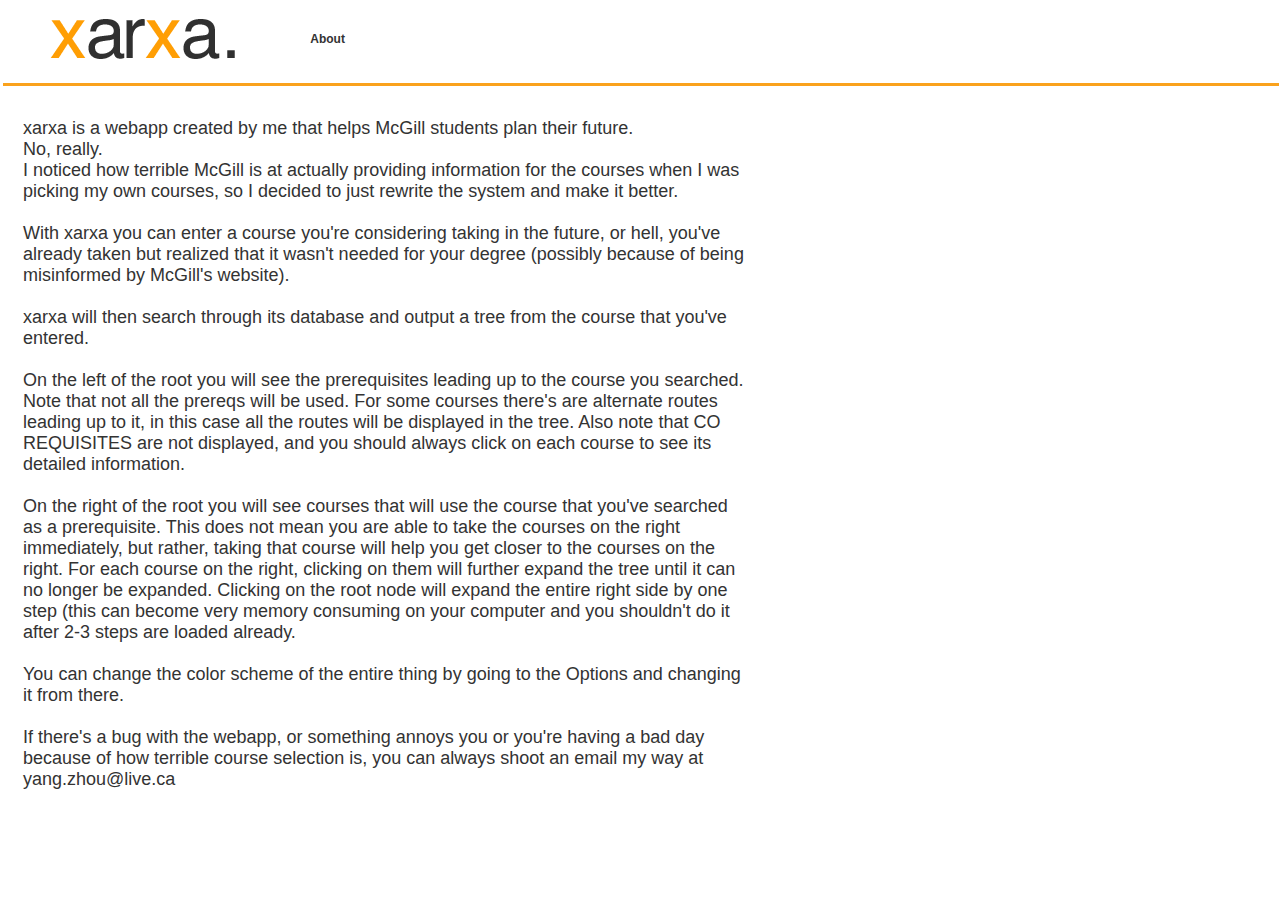
<file: about.html>
<!DOCTYPE html PUBLIC "-//W3C//DTD XHTML 1.0 Transitional//EN" "http://www.w3.org/TR/xhtml1/DTD/xhtml1-transitional.dtd">
<html xmlns="http://www.w3.org/1999/xhtml">
<head>
<link href="styles.css" rel="stylesheet" type="text/css" />
<link href="headers.css" rel="stylesheet" type="text/css" />
 <link rel="icon" href="/favicon.ico" type="image/x-icon">
 <title>about xarxa</title>
 </head>
 <script type="text/javascript">

  var _gaq = _gaq || [];
  _gaq.push(['_setAccount', 'UA-17199758-1']);
  _gaq.push(['_trackPageview']);

  (function() {
    var ga = document.createElement('script'); ga.type = 'text/javascript'; ga.async = true;
    ga.src = ('https:' == document.location.protocol ? 'https://ssl' : 'http://www') + '.google-analytics.com/ga.js';
    var s = document.getElementsByTagName('script')[0]; s.parentNode.insertBefore(ga, s);
  })();

</script>
 <body>
<table width="100%" border="0">
  <tr>
    <td width="24%"><a href=http://www.xarxa.ca><img src="small.png" width="267" height="65" /></a></td>
    <td width="36%" valign="middle"><span class="textLink">About</span></td>
    <td width="40%">&nbsp;</td>
  </tr>
  <tr>
    <td colspan="3"><hr width="100%" size="3" color="#FAA21D"/></td>
   
  </tr>
  <tr>
    <td colspan="2" >
  <div width="100%" style="padding:20px"><span class="infoText">  xarxa is a webapp created by me that helps McGill students plan their future.<br />
    No, really.<br />
    I noticed how terrible McGill is at actually providing information for the courses when I was picking my own courses, so I decided to just rewrite the system and make it better.<br /><br />
    With xarxa you can enter a course you're considering taking in the future, or hell, you've already taken but realized that it wasn't needed for your degree (possibly because of being misinformed by McGill's website).<br /><br />
    xarxa will then search through its database and output a tree from the course that you've entered.<br /><br />
    On the left of the root you will see the prerequisites leading up to the course you searched. Note that not all the prereqs will be used. For some courses there's are alternate routes leading up to it, in this case all the routes will be displayed in the tree. Also note that CO REQUISITES are not displayed, and you should always click on each course to see its detailed information.
    <br /><br />
    On the right of the root you will see courses that will use the course that you've searched as a prerequisite. This does not mean you are able to take the courses on the right immediately, but rather, taking that course will help you get closer to the courses on the right. For each course on the right, clicking on them will further expand the tree until it can no longer be expanded. Clicking on the root node will expand the entire right side by one step (this can become very memory consuming on your computer and you shouldn't do it after 2-3 steps are loaded already.
    <br /><br />
    You can change the color scheme of the entire thing by going to the Options and changing it from there.
    <br /><br />
    If there's a bug with the webapp, or something annoys you or you're having a bad day because of how terrible course selection is, you can always shoot an email my way at yang.zhou@live.ca
    <br />
    </span></div>
    </td>
  </tr>
</table>
</body>
</html>
</file>
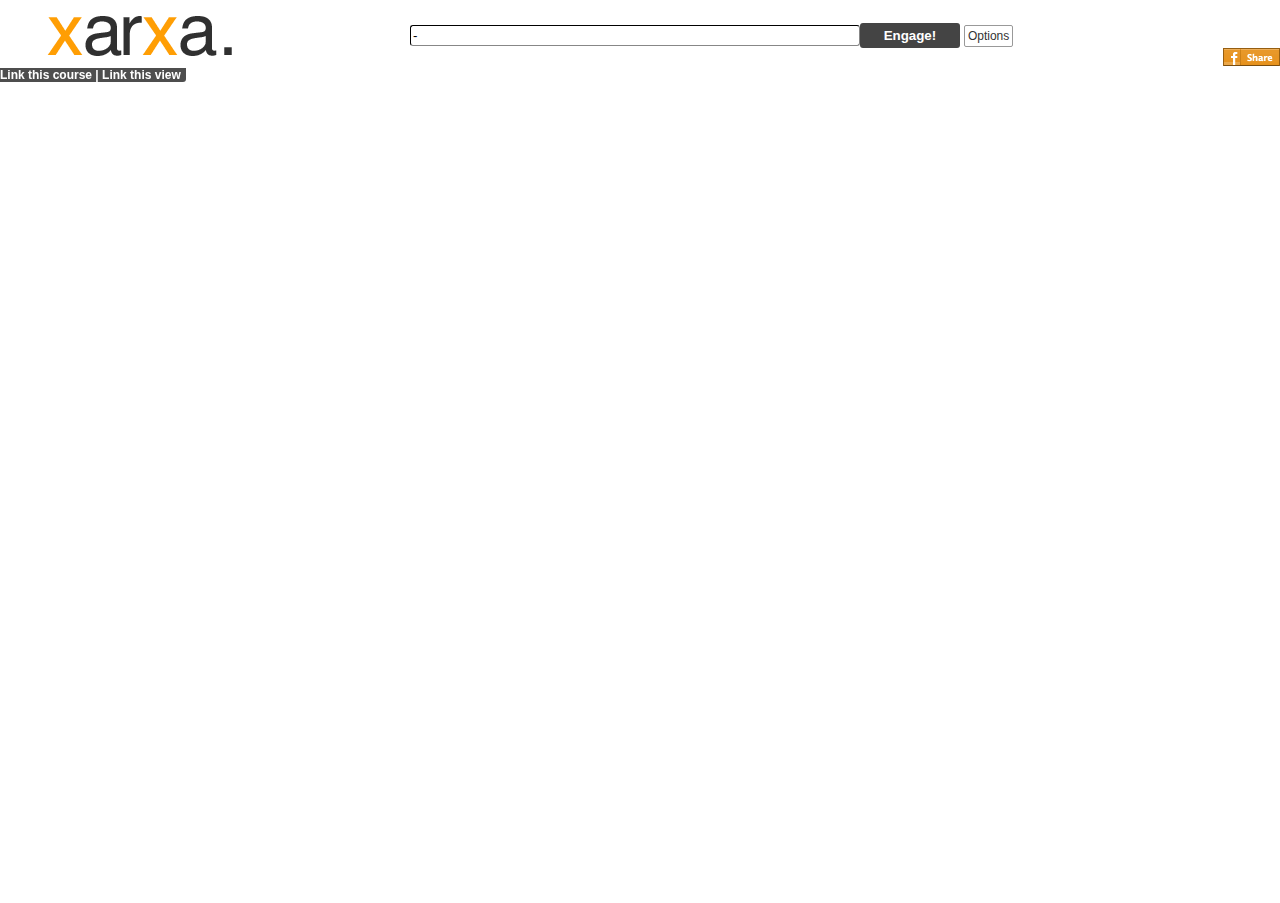
<file: courses.html>
<html xmlns="http://www.w3.org/1999/xhtml">
<head>
<script type="text/javascript" src="/jquery-1.4.2.min.js"></script>
<script type="text/javascript" src="/options.js"></script>
<script type="text/javascript" src="/plugins/jquery.color.js"></script>

<script type="text/javascript" src="/jit.js" ></script>  
<script type="text/javascript" src="/jquery.scrollTo-min.js"></script>
<script type="text/javascript" src="/utils.js"></script>
<script type="text/javascript" src="/farbtastic.js"></script>

<meta http-equiv="Content-Type" content="text/html; charset=utf-8" />
<title>xarxa</title>
<link href="/styles.css" rel="stylesheet" type="text/css" />
<link href="/headers.css" rel="stylesheet" type="text/css" />
 <link rel="icon" href="/favicon.ico" type="image/x-icon">
<link rel="stylesheet" href="/farbtastic.css" type="text/css" />
<script type="text/javascript">
var skip = true;
  var _gaq = _gaq || [];
  _gaq.push(['_setAccount', 'UA-17199758-1']);
  _gaq.push(['_trackPageview']);

  (function() {
    var ga = document.createElement('script'); ga.type = 'text/javascript'; ga.async = true;
    ga.src = ('https:' == document.location.protocol ? 'https://ssl' : 'http://www') + '.google-analytics.com/ga.js';
    var s = document.getElementsByTagName('script')[0]; s.parentNode.insertBefore(ga, s);
  })();

</script>
<script type="text/javascript" src="/stylize.js"></script>
</head>
<body  id="main">
<div id="cover" class="cover">&nbsp; <noscript><br /><span class="textLink"><b>Seems like you have javascript turned off...  </b>


  </span>
  
  </noscript></div>
   
<center>

	 <select class="s" id="autosuggest" size="6" style="width:450px;display:none;" onmouseup="select(this.value)" onChange="select(this.value)" onBlur="setTimeout('hideFill(\'autosuggest\')',200)" onFocus="isFocused(this)"></select>
 <table width="100%" border="0px" cellpadding="0" cellspacing="0">
  <tr><td id="topframe" height="70px" style="height:70px" valign="top">

  <div>
 	<table id="bg" width="100%" border="0" height="65px" cellpadding="0" cellspacing="0">
 	  <tr>
 	    <td width="33%" align="left"><a href=http://www.xarxa.ca><img src="/small.png" id="smallLogo"/></a></td>
 	    <td ><span class="in">
 	      <input class = "s" id="in" type="text" size="70" onKeyUp="autofill(this.value)" onClick="this.select()" onBlur="setTimeout('hideFill(\'in\')',200)" onFocus="isFocused(this)"/>
 	    </span></td>
 	    
 	    <td width="35%" align="left">
 	   <input type="button" class="bt" onClick="engage()" value="Engage!" />
        
        
        <span class="options" id="options" onMouseOver="showOptions(this)" onMouseOut="isOut()">Options        </span> 	
        <div align="right" style="height:0px;vertical-align:bottom;display:none; " id="share2" > <a href=http://www.facebook.com/share.php?u=http%3A%2F%2Fwww.xarxa.ca%2F&t=xarxa onClick="window.open('http://www.facebook.com/share.php?u=http%3A%2F%2Fwww.xarxa.ca%2F&t=xarxa','xarxa','height=500,width=600'); 
return false;" target="newWin"><img src="/Share_button.png" alt=”Share on Facebook” /></a></div>   </td>
      
 </tr>
  </table>
  </div>
 
  
  </td></tr>
  <tr><td  id="midframe"  style="padding:0px">
          <div id="infovis" onMouseOver="over()" onmousemove='move(event)' onmousedown='down(event)' onMouseUp="up(event)" onselectstart="return false;">
          <div class="links" onselectstart="return false;"><span class="link" onClick="showLink()">Link this course</span> | <span class="link" onClick="generateLink()">Link this view</span></div>
          </div>
          </td></tr>
       <tr><td align="right">
      </td></tr>
      </table>

<div class="infobox" id="infobox"></div>
<div class="optionBox" id="optionBox" onMouseOver="isIn()" onMouseOut="isOut()">
<input type="button" id="btn" value="off" class="off" onClick="togglestyle(this)" />
Only include name and prerequisite in course description<br />
<hr width="95%" size="1" color="#FAA21D"/>
Color of course node: &nbsp;<input  type="text" class="colorInput"  spellcheck="false" id="nodeColor" name="color" value="#123456" onFocus="selectColor(this)" onBlur="unselectColor(this)"/><br />
Color of label text: &nbsp;<input  type="text" class="colorInput"  spellcheck="false" id="labelColor" name="color" value="#123456" onFocus="selectColor(this)" onBlur="unselectColor(this)"/><br />
Color of line not in path: &nbsp;<input  type="text" class="colorInput"  spellcheck="false" id="lineColor" name="color" value="#123456" onFocus="selectColor(this)" onBlur="unselectColor(this)"/><br />
Color of course node in path: &nbsp;<input  type="text" class="colorInput"  spellcheck="false" id="selNodeColor" name="color" value="#123456" onFocus="selectColor(this)" onBlur="unselectColor(this)"/><br />
Color of line in path: &nbsp;<input type="text" class="colorInput"  spellcheck="false" id="selLineColor" name="color" value="#123456" onFocus="selectColor(this)" onBlur="unselectColor(this)"/><br />
Color of canvas background: &nbsp;<input  type="text" class="colorInput"  spellcheck="false" id="bgColor" name="color" value="#123456" onFocus="selectColor(this)" onBlur="unselectColor(this)"/><br />
<hr width="95%" size="1" color="#FAA21D"/>
<input type="button" class="bt" onClick="confirm()" value="hokai!" style="font-weight:100;font-size:10px;width:6em;"/>&nbsp;&nbsp;&nbsp;<input type="button" class="bt" onClick="cancel()" value="nvm" style="font-weight:100;font-size:10px;width:6em;"/>
</div>
<div class="colorBox" onMouseOver="isIn()" onMouseOut="isOut()" id="colorpickernodeColor"></div>
<div class="colorBox" onMouseOver="isIn()" onMouseOut="isOut()" id="colorpickerlabelColor"></div>
<div class="colorBox" onMouseOver="isIn()" onMouseOut="isOut()" id="colorpickerlineColor"></div>
<div class="colorBox" onMouseOver="isIn()" onMouseOut="isOut()" id="colorpickerselNodeColor"></div>
<div class="colorBox" onMouseOver="isIn()" onMouseOut="isOut()" id="colorpickerselLineColor"></div>
<div class="colorBox" onMouseOver="isIn()" onMouseOut="isOut()" id="colorpickerbgColor"></div>
<div id="showLink" class="cover" style="background-color:rgba(0,0,0,0.5);z-index:99999999;display:none;" align="center">
<table border="0" width="100%" height="100%" cellpadding="0" cellspacing="0">
<tr height="100%"><td width="100%" align="center" valign="middle"> 
<div id="position" align="center"  class="linkBox">
<span id="message" class="infoText"></span>
<input type="text" id="link" class="s" onClick="this.select()" style="width:400px;height:35px;font-size:20px" />
<br />
<input type="button" class="bt" onClick="$('#showLink').hide()" value="Close" /> 
</div>
</td></tr></table>
</div>
</body>

<script>
var windowHeight = $(window).height()-65;
$("#share2").fadeIn();
$('#topframe').css("height","65");
$('#midframe').css("height",windowHeight);
engaged = true;
var courseName;
if(window.location.href.indexOf("/courses/")>-1){
var url =  window.location.href.substring(window.location.href.indexOf("/courses/"));
courseName = url.split("/")[2]+"-"+url.split("/")[3];
}
else
courseName = gup("p")+"-"+gup("c"); 
$("#in").val(courseName);
start();
function gup( name )
{	
  name = name.replace(/[\[]/,"\\\[").replace(/[\]]/,"\\\]");
  var regexS = "[\\?&]"+name+"=([^&#]*)";
  var regex = new RegExp( regexS );
  var results = regex.exec( window.location.href );
  if( results == null )
    return "";
  else
    return results[1];
}
</script>
<script type="text/javascript" src="/lzw.js"></script>
</html>
</file>
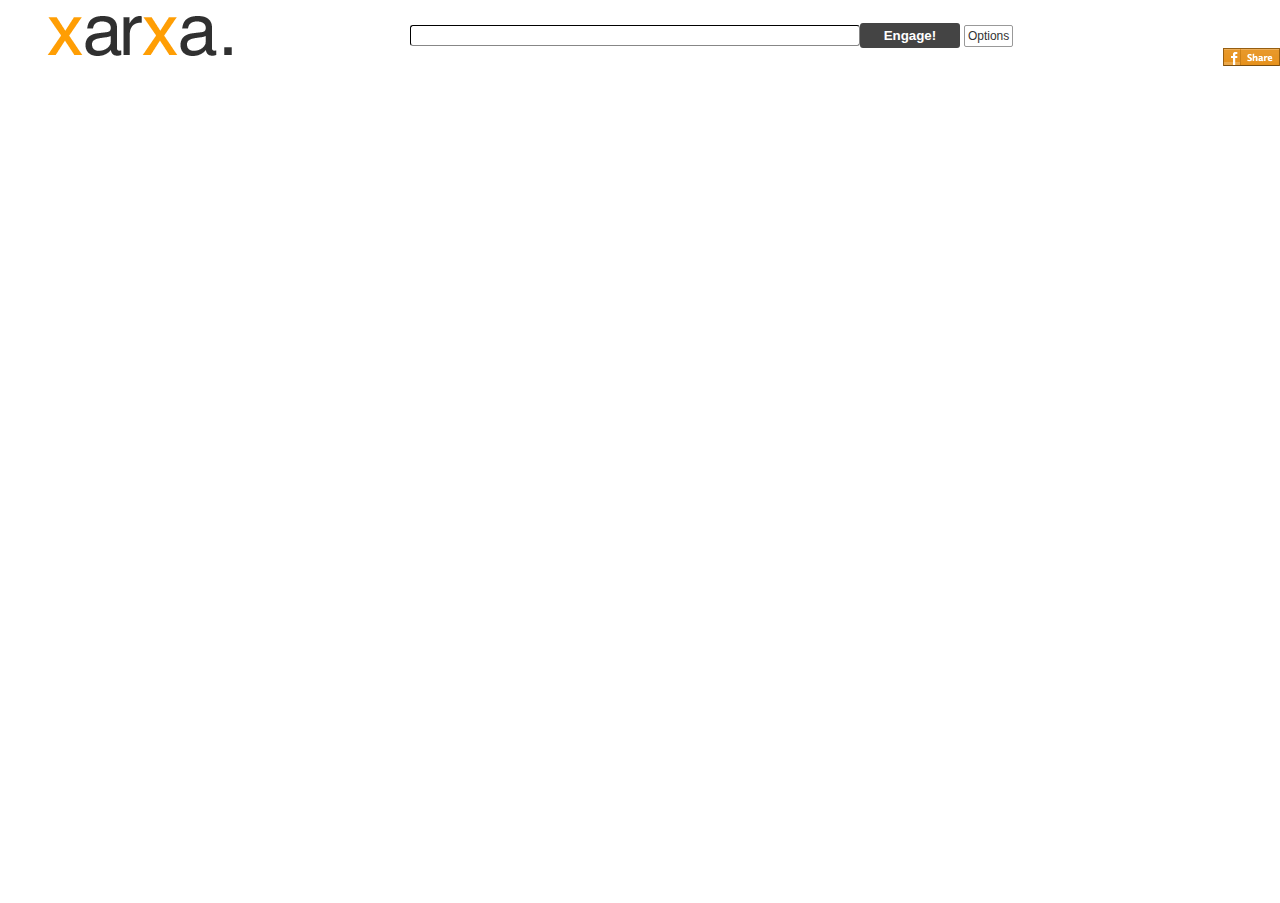
<file: load.html>
<html xmlns="http://www.w3.org/1999/xhtml">
<head>
<script type="text/javascript" src="/jquery-1.4.2.min.js"></script>
<script type="text/javascript" src="/options.js"></script>
<script type="text/javascript" src="/plugins/jquery.color.js"></script>

<script type="text/javascript" src="/jit.js" ></script>  
<script type="text/javascript" src="/jquery.scrollTo-min.js"></script>
<script type="text/javascript" src="/utils.js"></script>
<script type="text/javascript" src="/farbtastic.js"></script>

<meta http-equiv="Content-Type" content="text/html; charset=utf-8" />
<title>xarxa</title>
<link href="/styles.css" rel="stylesheet" type="text/css" />
<link href="/headers.css" rel="stylesheet" type="text/css" />
 <link rel="icon" href="/favicon.ico" type="image/x-icon">
<link rel="stylesheet" href="/farbtastic.css" type="text/css" />
<script type="text/javascript">
var skip = true;
  var _gaq = _gaq || [];
  _gaq.push(['_setAccount', 'UA-17199758-1']);
  _gaq.push(['_trackPageview']);

  (function() {
    var ga = document.createElement('script'); ga.type = 'text/javascript'; ga.async = true;
    ga.src = ('https:' == document.location.protocol ? 'https://ssl' : 'http://www') + '.google-analytics.com/ga.js';
    var s = document.getElementsByTagName('script')[0]; s.parentNode.insertBefore(ga, s);
  })();

</script>
<script type="text/javascript" src="/stylize.js"></script>
</head>
<body  id="main">
<div id="cover" class="cover" >&nbsp; <noscript><br /><span class="textLink"><b>Seems like you have javascript turned off...  </b>
  

  </span>
  
  </noscript></div>
<center>

	 <select class="s" id="autosuggest" size="6" style="width:450px;display:none;" onmouseup="select(this.value)" onChange="select(this.value)" onBlur="setTimeout('hideFill(\'autosuggest\')',200)" onFocus="isFocused(this)"></select>
 <table width="100%" border="0px" cellpadding="0" cellspacing="0">
  <tr><td id="topframe" valign="top">

  <div>
 	<table id="bg" width="100%" border="0" height="65px" cellpadding="0" cellspacing="0">
 	  <tr>
 	    <td width="33%" align="left"><a href=http://www.xarxa.ca><img src="/small.png" id="smallLogo"/></a></td>
 	    <td ><span class="in">
 	      <input class = "s" id="in" type="text" size="70" onKeyUp="autofill(this.value)" onClick="this.select()" onBlur="setTimeout('hideFill(\'in\')',200)" onFocus="isFocused(this)"/>
 	    </span></td>
 	    
 	    <td width="35%" align="left">
 	   <input type="button" class="bt" onClick="engage()" value="Engage!" />
        
        
        <span class="options" id="options" onMouseOver="showOptions(this)" onMouseOut="isOut()">Options        </span> 	
        <div align="right" style="height:0px;vertical-align:bottom;display:none; " id="share2" > <a href=http://www.facebook.com/share.php?u=http%3A%2F%2Fwww.xarxa.ca%2F&t=xarxa onClick="window.open('http://www.facebook.com/share.php?u=http%3A%2F%2Fwww.xarxa.ca%2F&t=xarxa','xarxa','height=500,width=600'); 
return false;" target="newWin"><img src="/Share_button.png" alt=”Share on Facebook” /></a></div>   </td>
      
 </tr>
  </table>
  </div>
 
  
  </td></tr>
  <tr><td  id="midframe"  style="padding:0px">
          <div id="infovis" onMouseOver="over()" onmousemove='move(event)' onmousedown='down(event)' onMouseUp="up(event)" onselectstart="return false;">
            <div class="links" onselectstart="return false;"><span class="link" onClick="showLink()">Link this course</span> | <span class="link" onClick="generateLink()">Link this view</span></div></div>
          </td></tr>
       <tr><td align="right">
      </td></tr>
      </table>

<div class="infobox" id="infobox"></div>
<div class="optionBox" id="optionBox" onMouseOver="isIn()" onMouseOut="isOut()">
<input type="button" id="btn" value="off" class="off" onClick="togglestyle(this)" />
Only include name and prerequisite in course description<br />
<hr width="95%" size="1" color="#FAA21D"/>
Color of course node: &nbsp;<input  type="text" class="colorInput"  spellcheck="false" id="nodeColor" name="color" value="#123456" onFocus="selectColor(this)" onBlur="unselectColor(this)"/><br />
Color of label text: &nbsp;<input  type="text" class="colorInput"  spellcheck="false" id="labelColor" name="color" value="#123456" onFocus="selectColor(this)" onBlur="unselectColor(this)"/><br />
Color of line not in path: &nbsp;<input  type="text" class="colorInput"  spellcheck="false" id="lineColor" name="color" value="#123456" onFocus="selectColor(this)" onBlur="unselectColor(this)"/><br />
Color of course node in path: &nbsp;<input  type="text" class="colorInput"  spellcheck="false" id="selNodeColor" name="color" value="#123456" onFocus="selectColor(this)" onBlur="unselectColor(this)"/><br />
Color of line in path: &nbsp;<input type="text" class="colorInput"  spellcheck="false" id="selLineColor" name="color" value="#123456" onFocus="selectColor(this)" onBlur="unselectColor(this)"/><br />
Color of canvas background: &nbsp;<input  type="text" class="colorInput"  spellcheck="false" id="bgColor" name="color" value="#123456" onFocus="selectColor(this)" onBlur="unselectColor(this)"/><br />
<hr width="95%" size="1" color="#FAA21D"/>
<input type="button" class="bt" onClick="confirm()" value="hokai!" style="font-weight:100;font-size:10px;width:6em;"/>&nbsp;&nbsp;&nbsp;<input type="button" class="bt" onClick="cancel()" value="nvm" style="font-weight:100;font-size:10px;width:6em;"/>
</div>
<div class="colorBox" onMouseOver="isIn()" onMouseOut="isOut()" id="colorpickernodeColor"></div>
<div class="colorBox" onMouseOver="isIn()" onMouseOut="isOut()" id="colorpickerlabelColor"></div>
<div class="colorBox" onMouseOver="isIn()" onMouseOut="isOut()" id="colorpickerlineColor"></div>
<div class="colorBox" onMouseOver="isIn()" onMouseOut="isOut()" id="colorpickerselNodeColor"></div>
<div class="colorBox" onMouseOver="isIn()" onMouseOut="isOut()" id="colorpickerselLineColor"></div>
<div class="colorBox" onMouseOver="isIn()" onMouseOut="isOut()" id="colorpickerbgColor"></div>
<div id="showLink" class="cover" style="background-color:rgba(0,0,0,0.5);z-index:99999999;display:none;" align="center">
<table border="0" width="100%" height="100%" cellpadding="0" cellspacing="0">
<tr height="100%"><td width="100%" align="center" valign="middle"> 
<div id="position" align="center"  class="linkBox">
<span id="message" class="infoText"></span>
<input type="text" id="link" class="s" onClick="this.select()" style="width:400px;height:35px;font-size:20px" />
<br />
<input type="button" class="bt" onClick="$('#showLink').hide()" value="Close" /> 
</div>
</td></tr></table>
</div>
</body>
<script type="text/javascript" src="/lzw.js"></script>
<script>
var windowHeight = $(window).height()-65;
$("#share2").fadeIn();
$('#topframe').css("height","65");
$('#midframe').css("height",windowHeight);

engaged = true;
var id = gup("i");
//console.log(id);
$.get('/loadstate.php?i='+id,function(data){
data = lzw_decode(data);
//console.log(data);
data = JSON.parse(data);
init(data.json);

//st.onClick(st.root);
st.onClick(data.clickedNode);
st.drag(data.offset.x,data.offset.y);
}
);
function gup( name )
{	
  name = name.replace(/[\[]/,"\\\[").replace(/[\]]/,"\\\]");
  var regexS = "[\\?&]"+name+"=([^&#]*)";
  var regex = new RegExp( regexS );
  var results = regex.exec( window.location.href );
  if( results == null )
    return "";
  else
    return results[1];
}
</script>

</html>
</file>
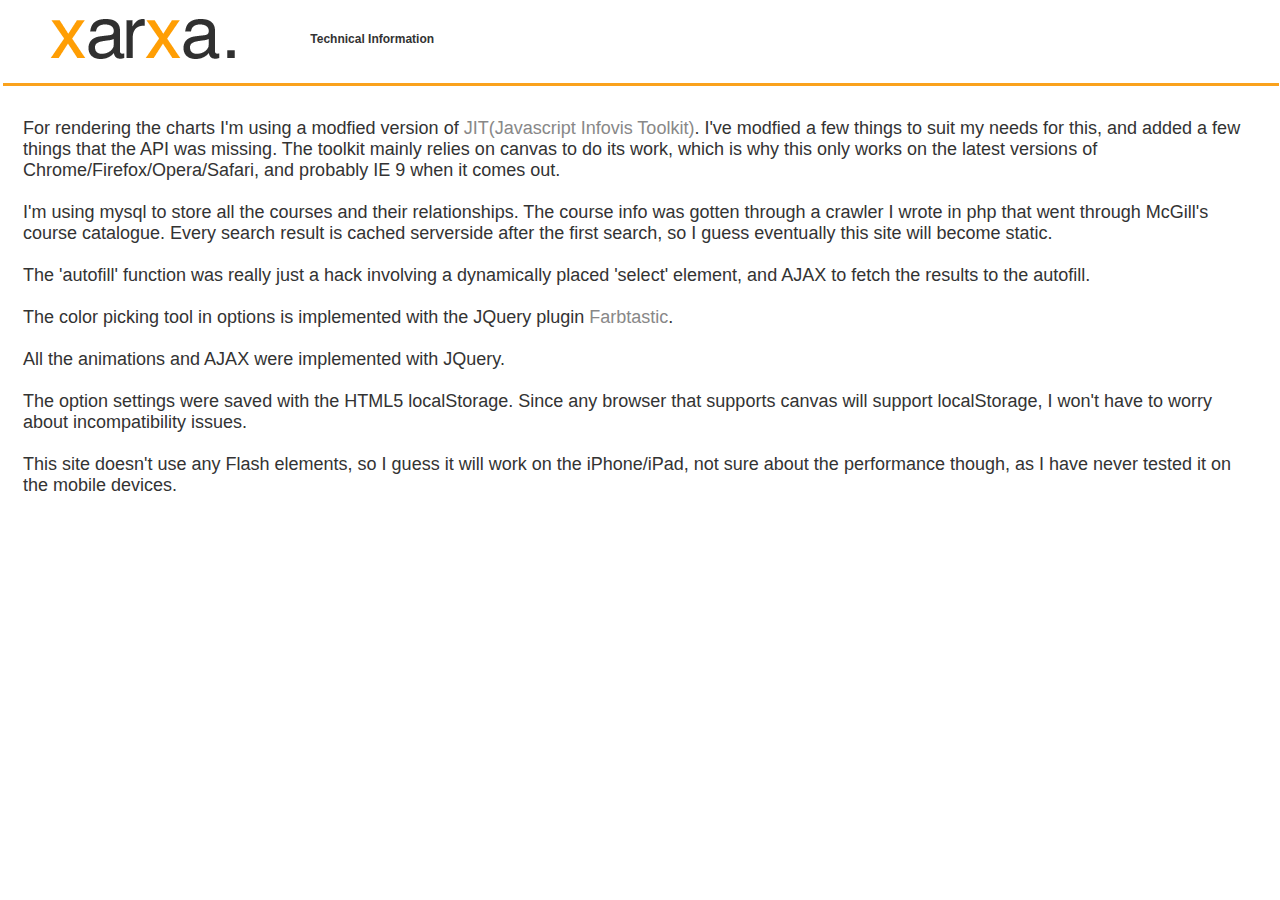
<file: tech.html>
<!DOCTYPE html PUBLIC "-//W3C//DTD XHTML 1.0 Transitional//EN" "http://www.w3.org/TR/xhtml1/DTD/xhtml1-transitional.dtd">
<html xmlns="http://www.w3.org/1999/xhtml">
<head>
<link href="styles.css" rel="stylesheet" type="text/css" />
<link href="headers.css" rel="stylesheet" type="text/css" />
 <link rel="icon" href="/favicon.ico" type="image/x-icon">
 <title>Stuff for geeks</title>
 <script type="text/javascript">

  var _gaq = _gaq || [];
  _gaq.push(['_setAccount', 'UA-17199758-1']);
  _gaq.push(['_trackPageview']);

  (function() {
    var ga = document.createElement('script'); ga.type = 'text/javascript'; ga.async = true;
    ga.src = ('https:' == document.location.protocol ? 'https://ssl' : 'http://www') + '.google-analytics.com/ga.js';
    var s = document.getElementsByTagName('script')[0]; s.parentNode.insertBefore(ga, s);
  })();

</script>
 </head>
 <body>
<table width="100%" border="0">
  <tr>
    <td width="24%"><a href=http://www.xarxa.ca><img src="small.png" width="267" height="65" /></a></td>
    <td width="36%" valign="middle"><span class="textLink">Technical Information</span></td>
    <td width="40%">&nbsp;</td>
  </tr>
  <tr>
    <td colspan="3"><hr width="100%" size="3" color="#FAA21D"/></td>
   
  </tr>
  <tr>
    <td colspan="3" >
  <div width="100%" style="padding:20px">
  <span class="infoText">
  For rendering the charts I'm using a modfied version of <a href="http://thejit.org/">JIT(Javascript Infovis Toolkit)</a>. I've modfied a few things to suit my needs for this, and added a few things that the API was missing. The toolkit mainly relies on canvas to do its work, which is why this only works on the latest versions of Chrome/Firefox/Opera/Safari, and probably IE 9 when it comes out.
  <br />
  <br />
  I'm using mysql to store all the courses and their relationships. The course info was gotten through a crawler I wrote in php that went through McGill's course catalogue. Every search result is cached serverside after the first search, so I guess eventually this site will become static.
  <br />
  <br />
  The 'autofill' function was really just a hack involving a dynamically placed 'select' element, and AJAX to fetch the results to the autofill.
  <br /><br />
  The color picking tool in options is implemented with the JQuery plugin <a href="http://acko.net/dev/farbtastic">Farbtastic</a>.
  <br /><br />
 All the animations and AJAX were implemented with JQuery.
 <br /><br />
 The option settings were saved with the HTML5 localStorage. Since any browser that supports canvas will support localStorage, I won't have to worry about incompatibility issues.
 <br /><br />
 This site doesn't use any Flash elements, so I guess it will work on the iPhone/iPad, not sure about the performance though, as I have never tested it on the mobile devices.
  </span>
  </div>
    </td>
  </tr>
</table>
</body>
</html>
</file>
<file: styles.css>
#main{
	margin-left:0px;
	margin-right:0px;
	margin-top:3px;
	margin-bottom:0px;
	overflow:hidden;
	
}
.cover{
background-color:#FFFFFF;
position:fixed;
left:0;
top:0;
height:100%;
width:100%;
}
body{
	margin-left:0px;
	margin-right:0px;
	margin-top:3px;
	margin-bottom:0px;
	
	
}
#autosuggest{
	position:absolute;
	z-index:900;
}
input.s{
	border-color:#333;
	border-width:1px;
	height:21px;
	width:450px;	
	border-radius:3px;
	-moz-border-radius: 3px; 
	-webkit-border-radius: 3px;
}
input.bt{
	height:25px;
	width:100px;
	background:#444;
	border:solid;
	border-width:0px;
	font-family:Tahoma, Geneva, sans-serif;
	color:#FFF;
	font-weight:900;
	-moz-border-radius: 3px; 
	-webkit-border-radius: 3px;
	border-color:#666;
}

input.bt:active{
	background-color:#222;
}
.linkBox{
z-index:999;
padding:5px;
text-align:left;
width:400px;
height:auto;
-moz-border-radius: 3px; 
-webkit-border-radius: 3px;
border-radius:3px;
background-color:#FFFFFF;
font-family:Arial, Helvetica, sans-serif;
font-size:11px;
}
.infobox{
z-index:999;
padding:5px;
text-align:left;
width:400px;
height:auto;
-moz-border-radius: 3px; 
-webkit-border-radius: 3px;
border-radius:3px;
background-color:#333333;
position:fixed;
display:none;
opacity:0.8;
color:#FFFFFF;
font-family:Arial, Helvetica, sans-serif;
font-size:11px;
}
.infoText{
color:#333333;
font-family:Arial, Helvetica, sans-serif;
font-size:18px;

}
.faqQ{
color:#222222;
font-family:Arial, Helvetica, sans-serif;
font-size:18px;

}
.faqA{
color:#333333;
font-family:Arial, Helvetica, sans-serif;
font-size:14px;

}
.optionBox{
z-index:999;
padding:5px;
text-align:left;
width:200px;
height:auto;
-moz-border-radius: 3px; 
-webkit-border-radius: 3px;
border-radius:3px;
background-color:#222222;
position:fixed;

display:none;
color:#FFFFFF;
font-family:Arial, Helvetica, sans-serif;
font-size:11px;

}
.colorBox{
z-index:999;
padding:5px;
text-align:left;
width:200px;
height:auto;
border-width:1px;
border-style:solid;
border-color:#CCCCCC;
-moz-border-radius: 3px; 
-webkit-border-radius: 3px;
border-radius:3px;
background-color:#FFFFFF;
position:fixed;
display:none;
color:#FFFFFF;
font-family:Arial, Helvetica, sans-serif;
font-size:11px;

}
#infovis {   
	background-color:#FFFFFF;
   
   	width:100%;
	height:100%; 
	font-family:Arial, Helvetica, sans-serif;
	z-index:-1;
	
	
}  
canvas{
cursor:url(/grab.cur),auto;
}
img{
border-style: none;
}
.links{
background-color:#222222;
opacity:0.8;
-webkit-border-bottom-right-radius:3px;
-moz-border-radius-bottomright:3px;
width:auto;
padding-right:5px;
color:#FFFFFF;
font-size:12px;
font-weight:bold;
position:absolute;
z-index:999999;
cursor:pointer;
display:none;
}
.link{
color:#FFFFFF;
}
.link:hover{
color:#ff9e04;  
}
.textLink{
	font-family: Arial, Helvetica, sans-serif;
	color: #333333;
	font-size: 12px;
	font-weight: bold;
}
a, a:link, a:visited {  
text-decoration:none;
    color:#888888;  
}  
a:hover{
	color:#ff9e04;  
}
/* spacetree nodes CSS class */  

  
.node:hover {  
    color:#23A4FF;  
}  
  
.hidden{  
    display:none;  
}  

.options{
cursor:default;
font-family:Arial, Helvetica, sans-serif;
font-size:12px;
color:#333333;
border:solid;
border-color:#999999;
border-width:1px;
padding:3px;
-moz-border-radius: 2px; 
-webkit-border-radius: 2px;
border-radius:2px;

}
.on { 
border:1px solid;
color:#EEE;
background:#00aadd; 
border-color:#00aadd; 
-moz-border-radius: 3px; 
-webkit-border-radius: 3px;
font-weight:300;
border-radius:3px;
}

.off {
border:1px solid;
color:#EEEEEE;
background:#444; 
border-color:#444;
font-weight:300;
-moz-border-radius: 3px; 
-webkit-border-radius: 3px;
border-radius:3px;
}
.colorInput{
outline:none;
border:0px solid;
font-family:"Courier New", Courier, monospace;
font-size:12px;
font-weight:300;
-moz-border-radius: 3px; 
-webkit-border-radius: 3px;
/*border-radius:3px;*/
width:4.5em;
}
</file>
<file: headers.css>
@charset "utf-8";
/* CSS Document */

h1{
font-size:14px;
color:#E88500;
}
h2{
font-size:9px;
color:#CCCCCC;
}
h3{
font-size:11px;
color:#0DB0FF
}
h4{
font-size:10px;
color:#FFFFFF;
}
h5{
font-size:11px;
color:#999999;
}
h6{
font-size:13px;
color:#73BF00;
}
</file>
<file: farbtastic.css>
/**
 * Farbtastic Color Picker 1.2
 * © 2008 Steven Wittens
 *
 * This program is free software; you can redistribute it and/or modify
 * it under the terms of the GNU General Public License as published by
 * the Free Software Foundation; either version 2 of the License, or
 * (at your option) any later version.
 *
 * This program is distributed in the hope that it will be useful,
 * but WITHOUT ANY WARRANTY; without even the implied warranty of
 * MERCHANTABILITY or FITNESS FOR A PARTICULAR PURPOSE.  See the
 * GNU General Public License for more details.
 *
 * You should have received a copy of the GNU General Public License
 * along with this program; if not, write to the Free Software
 * Foundation, Inc., 51 Franklin Street, Fifth Floor, Boston, MA  02110-1301  USA
 */
.farbtastic {
  position: relative;
}
.farbtastic * {
  position: absolute;
  cursor: crosshair;
}
.farbtastic, .farbtastic .wheel {
  width: 195px;
  height: 195px;
}
.farbtastic .color, .farbtastic .overlay {
  top: 47px;
  left: 47px;
  width: 101px;
  height: 101px;
}
.farbtastic .wheel {
  background: url(wheel.png) no-repeat;
  width: 195px;
  height: 195px;
}
.farbtastic .overlay {
  background: url(mask.png) no-repeat;
}
.farbtastic .marker {
  width: 17px;
  height: 17px;
  margin: -8px 0 0 -8px;
  overflow: hidden; 
  background: url(marker.png) no-repeat;
}
</file>
